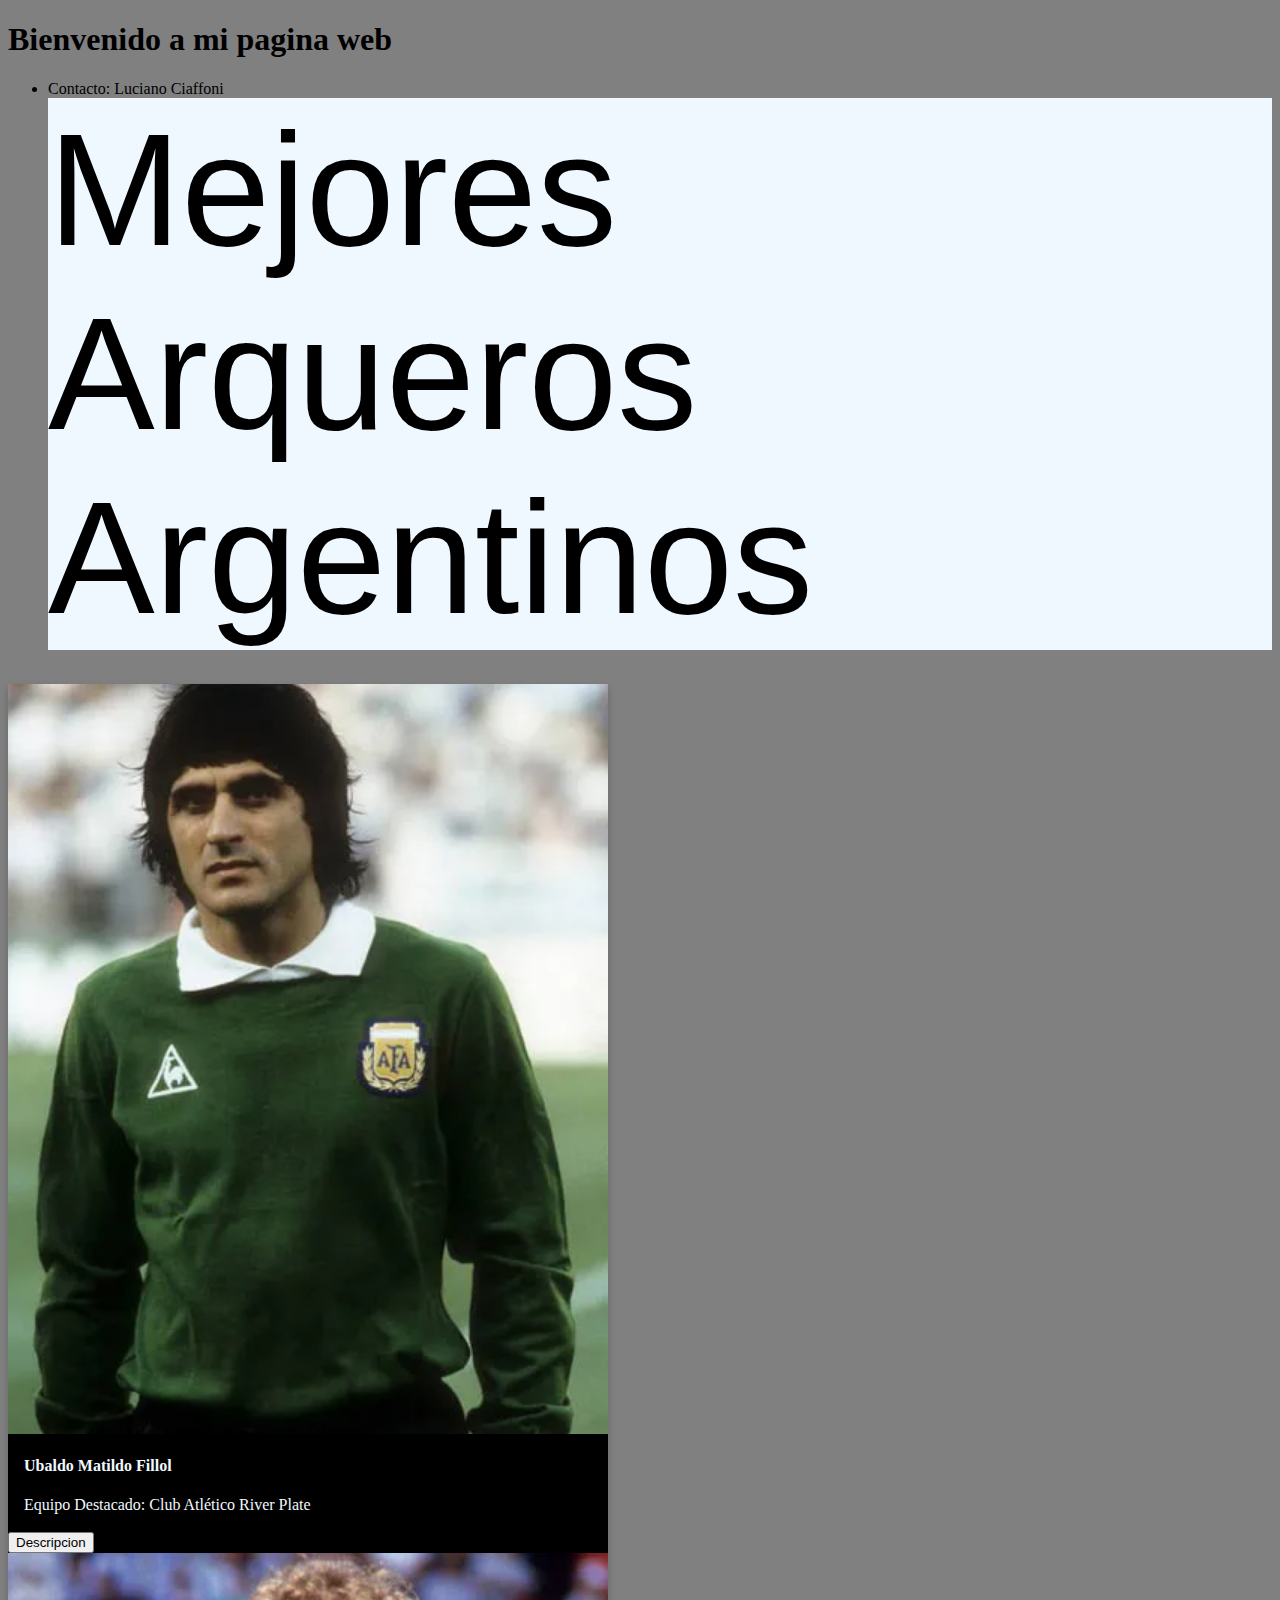
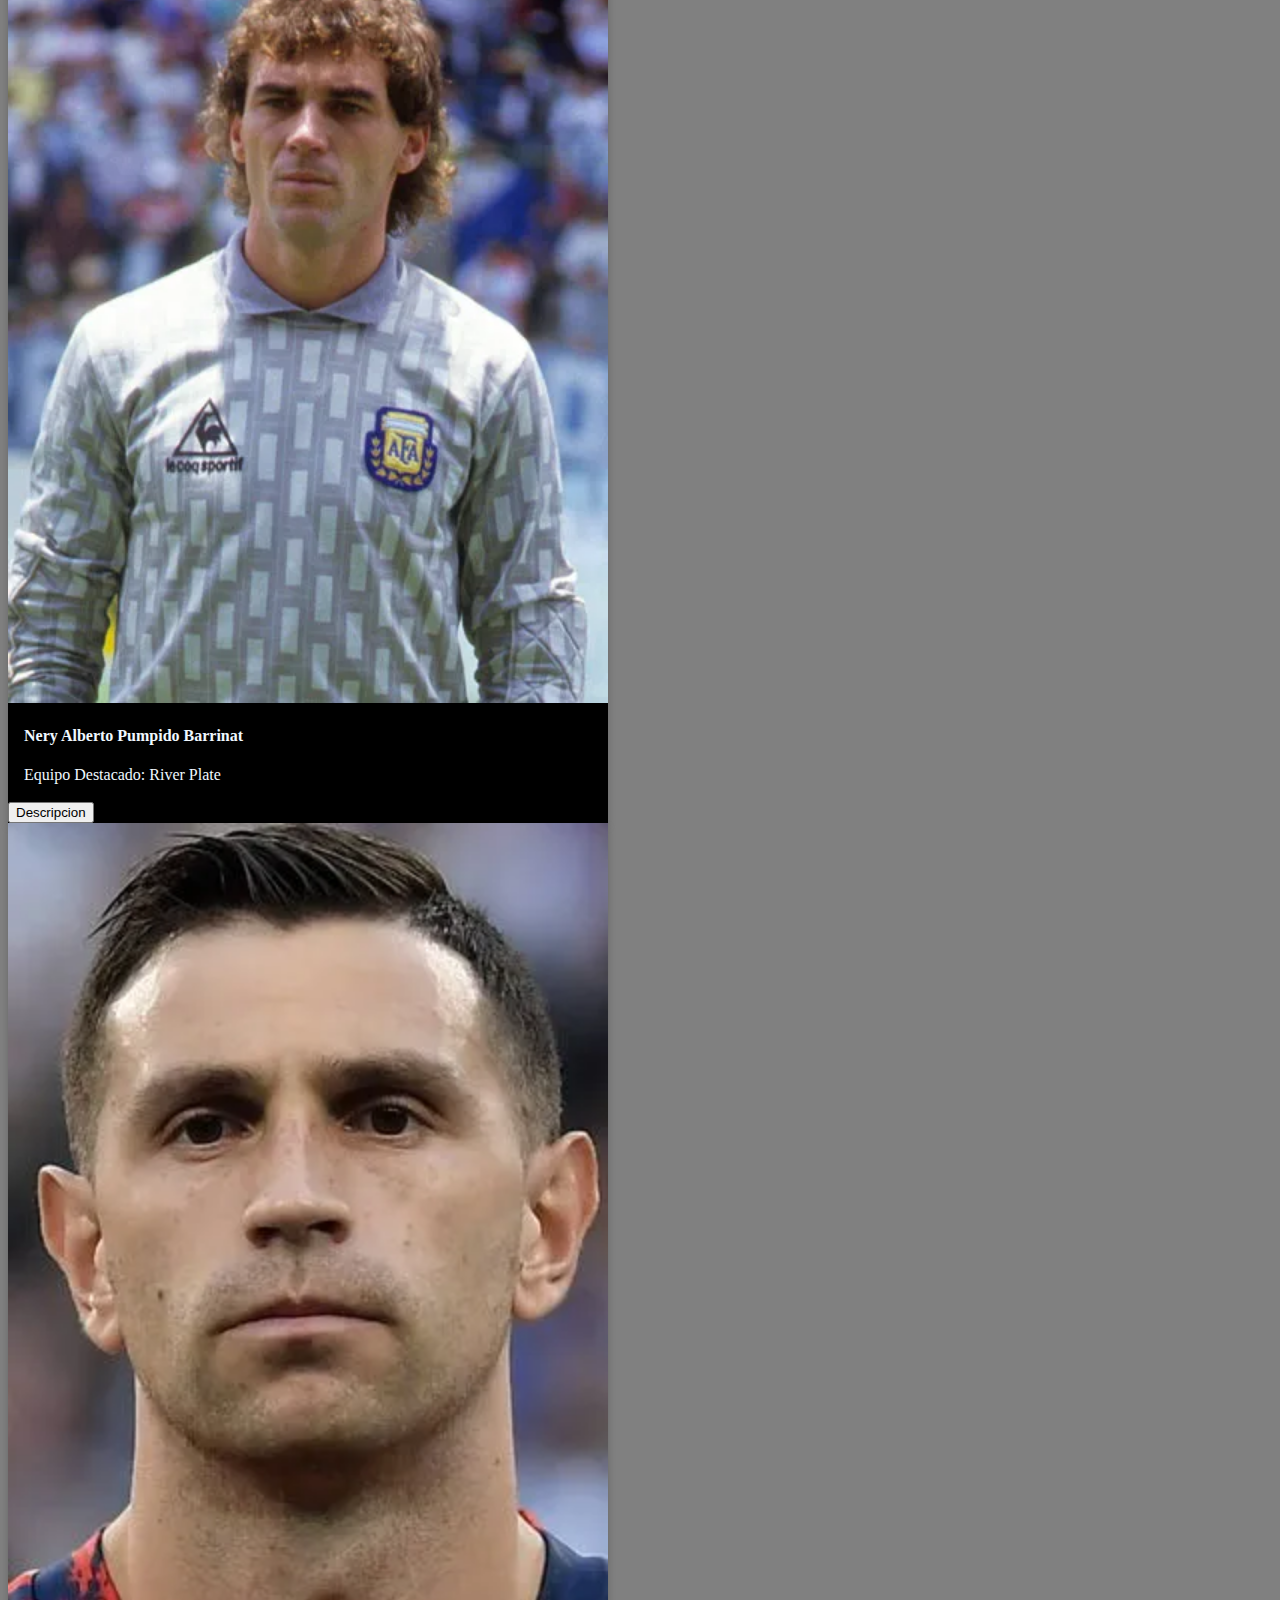
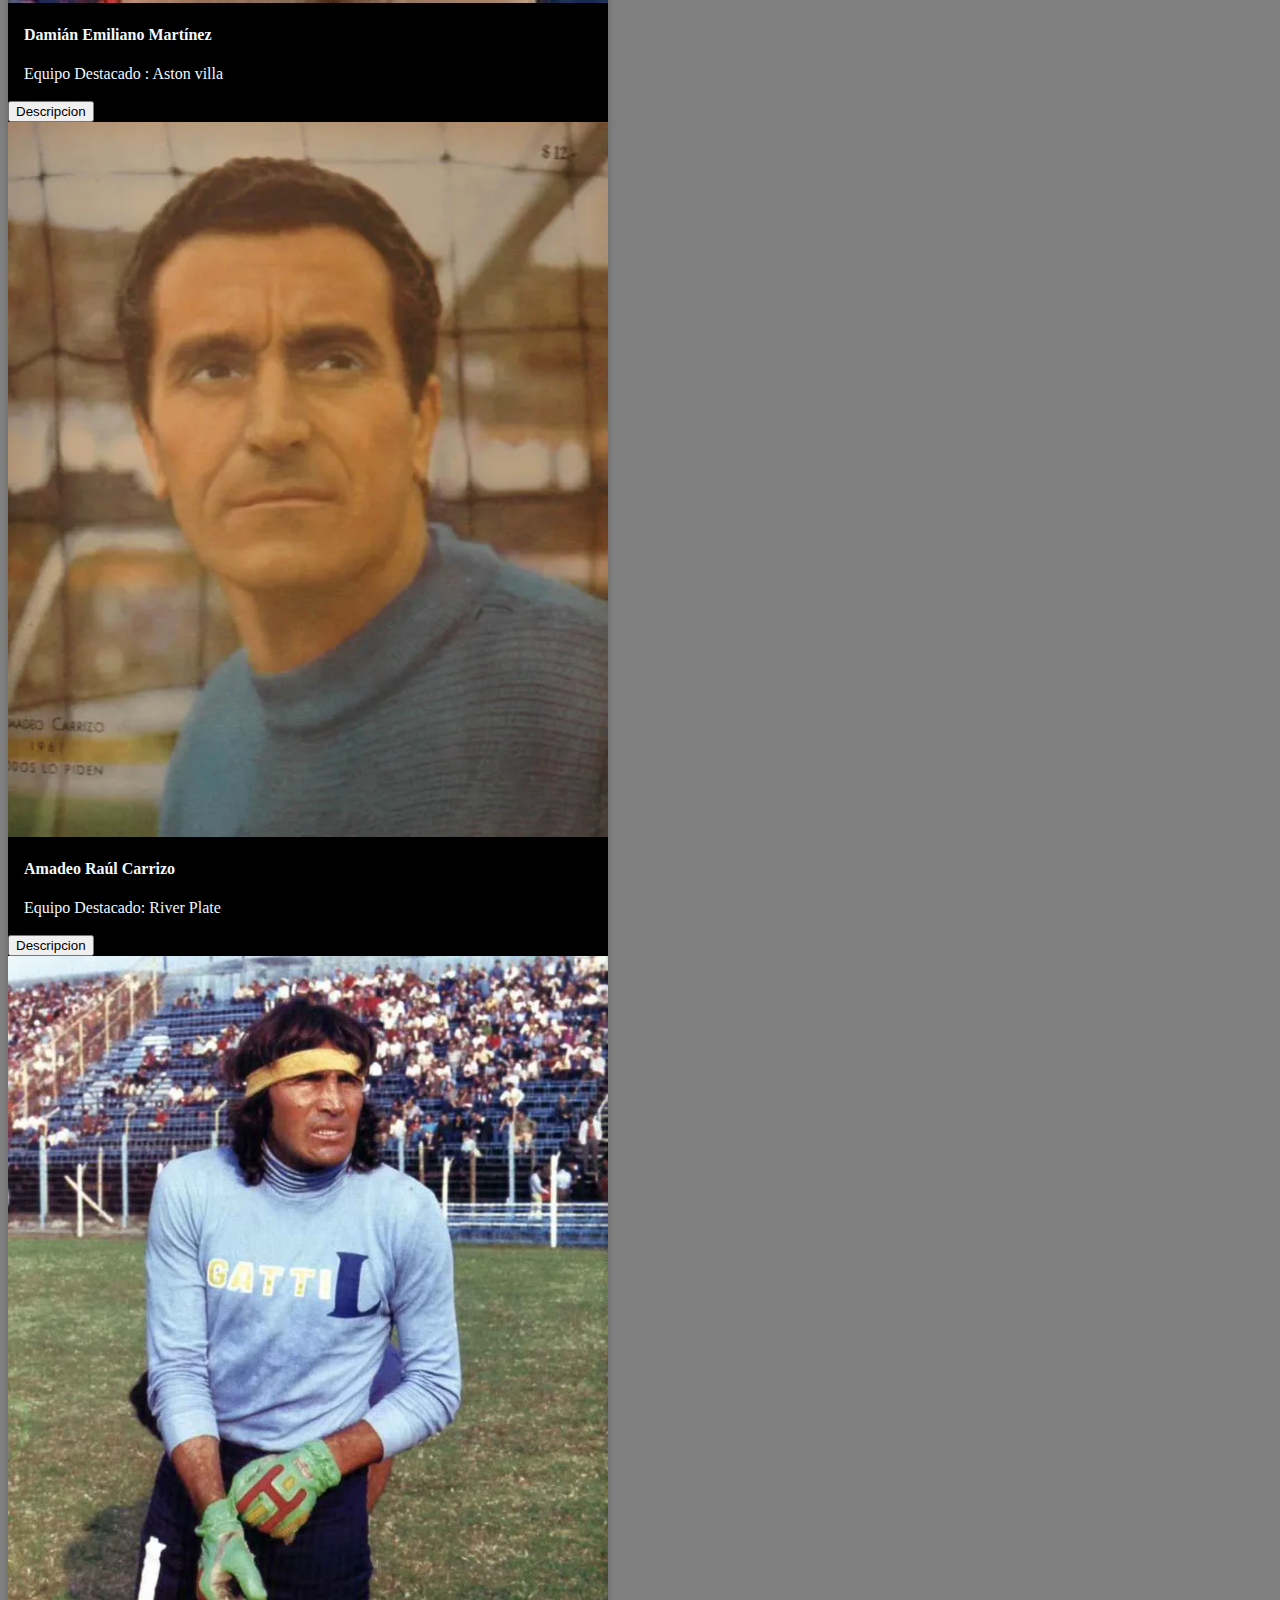
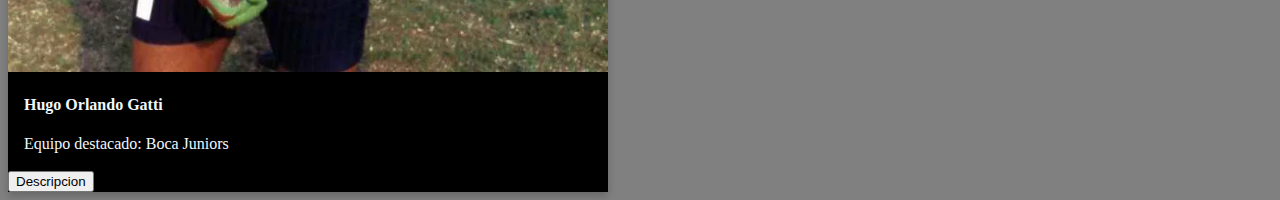
<file: index.html>
<!DOCTYPE html>
<html lang="en">
<head>
    <meta charset="UTF-8">
    <meta name="viewport" content="width=device-width, initial-scale=1.0">
    <link rel="stylesheet" href="style.css">
    <title>Mi pagina web</title>
    
</head>
<body>
    <header>
        <h1>Bienvenido a mi pagina web </h1>
    </header>
    <nav> 
        <ul>
            <li>
                Contacto: Luciano Ciaffoni 
            </li>
           
            <li class="Inicio" >
                Mejores Arqueros
                  Argentinos 
            </li>
        </ul>
    </nav>
        <br>
        <div class="card">
            <img src="./fillol.webp" alt="Avatar" style="width: 600px ; display:flex;align-items: center ; justify-content: center;">
            <div class="container">
              <h4><b>Ubaldo Matildo Fillol</b></h4>
              <p>Equipo Destacado: Club Atlético River Plate  </p>
            </div>
            <button id="descripcionFillol"  >Descripcion</button>
            <div id="descripcion1" class="descripcionOculta1" >
                <p class="titulos1"  >Titulos🏆:
                  Mejor futbolista del año 1977
                  Campeon del mundo 1978 
                  Campeon de la liga Argentina 
                  1981	CA River Plate
                  1980	CA River Plate
                  1979	CA River Plate
                  1979	CA River Plate
                  1977	CA River Plate
                  1975	CA River Plate
                  1975	CA River Plate
                  CAMPEÓN DE LA SUPERCOPA DE ESPAÑA 1984/85  Atletico De Madrid
                  <p class="equipo1" > Equipos⚽:
                    68/69 01/01/1969 Quilmes U20
                    72/73 01/07/1972 Quilmes
                    74/75 01/07/1974 Racing
                    82/83 01/01/1983 River Plate
                    83/84 01/01/1984 Argentinos Jrs.
                    85/86 01/07/1985 Flamengo
                    86/87 01/07/1986 Atlético Madrid
                    86/87 01/07/1986 Atlético Madrid
                    91/92 01/07/1991 Vélez Sarsfield
                  </p>
            </div>
          </div>

          <div class="card">
            <img src="./pumpido.webp" alt="Avatar" style="width: 600px ; display:flex;align-items: center ; justify-content: center;">
            <div class="container">
              <h4><b>Nery Alberto Pumpido Barrinat</b></h4>
              <p>Equipo Destacado: River Plate</p>
            </div>
            <button id="descripcionPumpido" >Descripcion</button>
            <div id="descripcion2" class="descripcionOculta2" >
                <p class="titulos2">  Titulos🏆:
                  Campeon de Libertadores 85/86	CA River Plate
                  Campeon de Intercontinental /86	CA River Plate
                  Campeon de Argentina /86	CA River Plate
                  Campeon del mundo  85/86	CA River Plate
                </p>

                <p class="equipo2" > Equipos⚽:
                  6/77 01/07/1976 CA Unión U20
                  81/82 01/07/1981 Unión Santa Fe
                  83/84 01/07/1983 Vélez Sarsfield
                  88/89 01/07/1988 River Plate
                  90/91 01/12/1990 Real Betis
                  92/93 01/07/1992 Unión Santa Fe
                </p>
            </div>
          </div>

          <div class="card">
            <img src="./dibu.webp" alt="Avatar" style="width: 600px ; display:flex;align-items: center ; justify-content: center;">
            <div class="container">
              <h4><b>Damián Emiliano Martínez</b></h4>
              <p>Equipo Destacado : Aston villa</p>
            </div>
            <button id="descripcionDibu"  >Descripcion</button>
            <div id="descripcion3" class="descripcionOculta3" >
                <p class="titulos3" >Titulos🏆:
                  Campeon de la supercopa de inglatera 
                  2021	Arsenal Fc
                  2016	Arsenal FC	
                  2015	Arsenal FC	
                  Campeon de la FA cup de inglatera 
                  2020	Arsenal FC	
                  2017	Arsenal FC	
                  Campeon de la Copa America
                  20/21	Argentina
                  Campeon de la copa Conmebol-Uefa
                  Campeon del Mundo 
                  2022	Argentina
                </p>
                <p class="equipo3" > Equipos⚽:
                  10/11 01/07/2010 Indep'te U20
                  11/12 04/05/2012 Arsenal Res.
                  11/12 07/05/2012 Oxford United
                  12/13 01/07/2012  Arsenal U21
                  13/14 15/10/2013 Arsenal
                  13/14 31/05/2014 Sheff Wed
                  14/15 20/03/2015 Arsenal
                  14/15 04/05/2015 Rotherham
                  15/16 11/08/2015 Arsenal
                  15/16 31/05/2016 Wolverhampton
                  17/18 02/08/2017 Arsenal
                  17/18 30/06/2018 Getafe CF
                  18/19 23/01/2019 Arsenal
                  18/19 31/05/2019 Reading
                  20/21 16/09/2020 Arsenal
                  20/Actualidad  21/09/2020 Aston villa 
                </p>
            </div>
          </div>

          <div class="card">
            <img src="./amadeo.webp" alt="Avatar" style="width: 600px ; display:flex;align-items: center ; justify-content: center;">
            <div class="container">
              <h4><b> Amadeo Raúl Carrizo</b></h4>
              <p>Equipo Destacado: River Plate </p>
            </div>
            <button id="descripcionCarrizo"  >Descripcion</button>
            <div id="descripcion4" class="descripcionOculta4" >
                <p class="titulos4" >Titulos🏆:
                  Campeon de Argentina 
                  1957	CA River Plate
                  1956	CA River Plate	
                  1955	CA River Plate	
                  1953	CA River Plate	
                  1952	CA River Plate	
                  Campeon de Colombia
                  71/72	Millonarios FC
                </p>
                <p class="equipo4" >Equipos⚽
                  68/69 01/01/1969 River Plate
                  69/70 01/07/1969 Alianza Lima
                  70/71 01/01/1971 Millonarios
                </p>
            </div>
          </div>

          <div class="card">
            <img src="./gatti.webp" alt="Avatar" style="width: 600px ; display:flex;align-items: center ; justify-content: center;">
            <div class="container">
              <h4><b>Hugo Orlando Gatti </b></h4>
              <p>Equipo destacado: Boca Juniors </p>
            </div>
            <button id="descripcionGatti"  >Descripcion</button>
            <div id="descripcion5" class="descripcionOculta5" >
                <p class="titulos5" >Titulos🏆:
                  Campeon de Libertadores 
                  77/78	CA Boca Juniors	
                  76/77	CA Boca Juniors
                  Campeon de Argentina
                  1981	CA Boca Juniors	
                  1976	CA Boca Juniors	
                  1976	CA Boca Juniors
                  Campeon de la copa Intercontinental
                  1978	CA Boca Juniors
                  Mejor futbolista del año
                  1982	Argentina
                </p>
                <p class="equipo5" > Equipos⚽:
                  62/63 01/01/1963 Atlanta U20
                  63/64 01/01/1964 Atlanta
                  68/69 01/01/1969 River Plate
                  74/75 01/01/1975 Gimnasia
                  75/76 01/01/1976 Unión Santa Fe
                  88/89 12/09/1988 Boca Juniors
                </p>
               
            </div>
          </div>
</body>
<script src="java.js"></script>
</html>
</file>
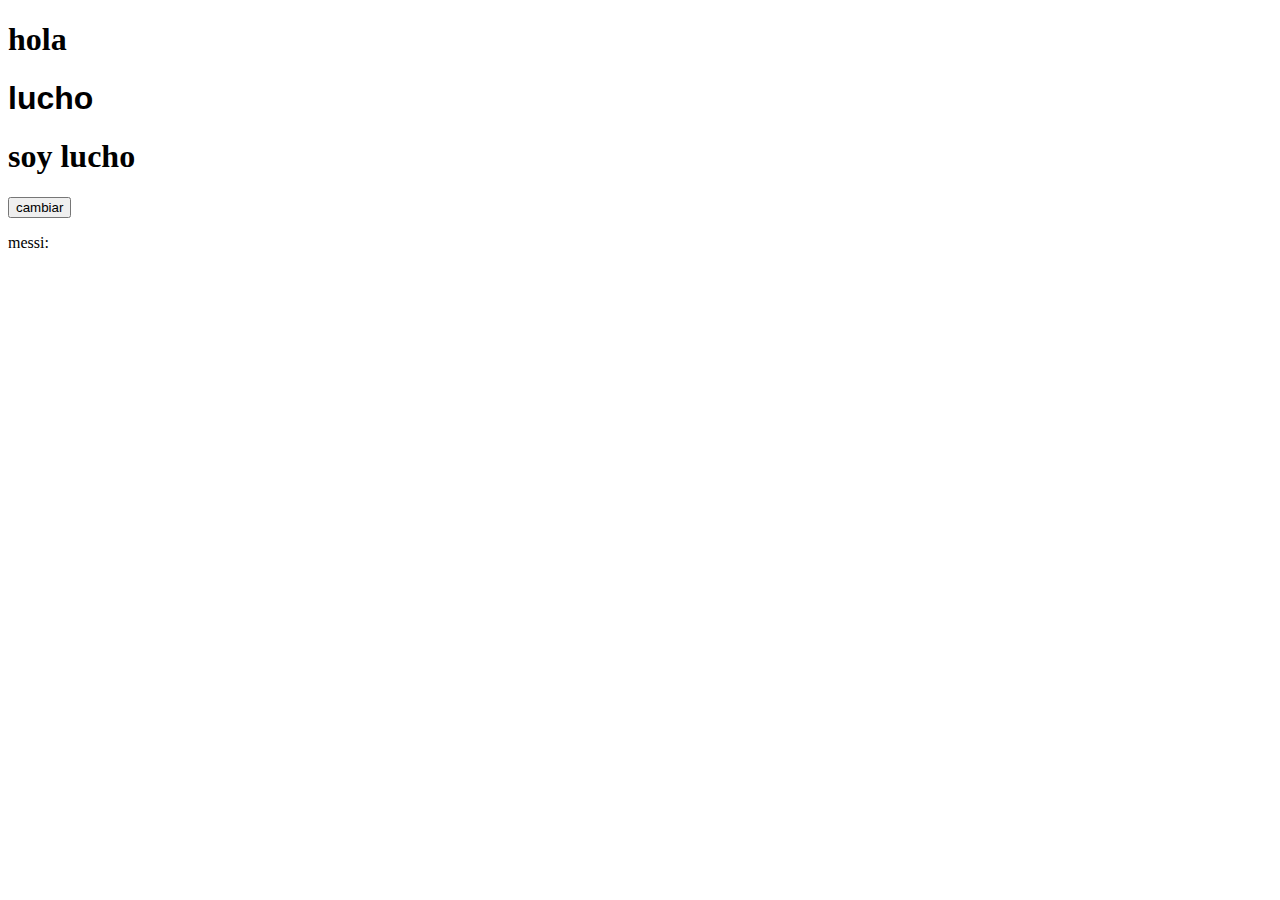
<file: lucho.html>
<!DOCTYPE html>
<html lang="en">
<head>
    <meta charset="UTF-8">
    <meta http-equiv="X-UA-Compatible" content="IE=edge">
    <meta name="viewport" content="width=device-width, initial-scale=1.0">
    <title>Document</title>
    <link rel="stylesheet" href="lucho.css">
</head>
<body>
    <h1 id="saludo" >hola</h1>
    <h1 id="nombre" >lucho</h1>
    <h1 id="soy" >soy lucho</h1>
    <button id="boton1" >cambiar</button>
    <p id="messi" >messi:</p>
</body>
<script src="lucho.js"></script>
</html>
</file>
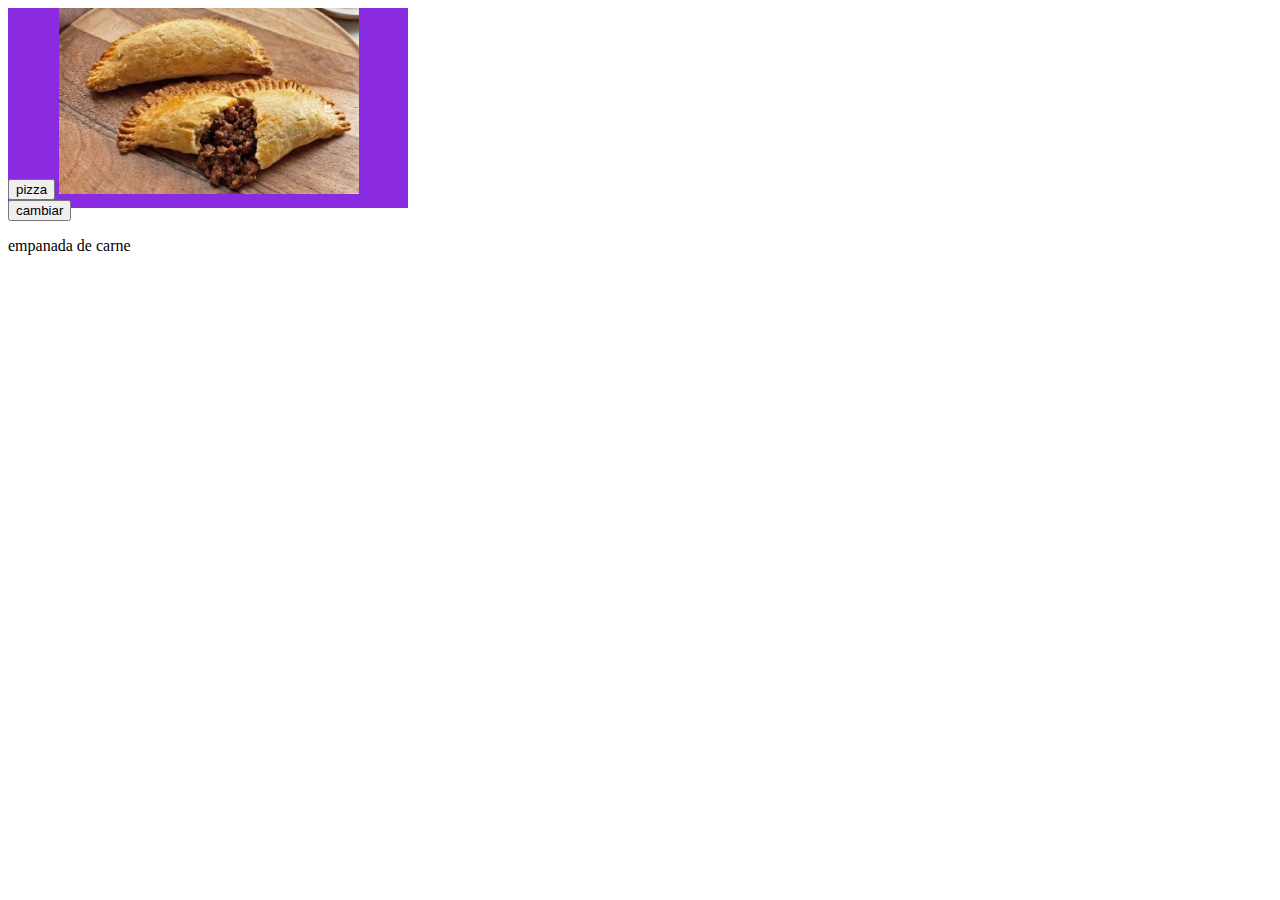
<file: lucho2.html>
<!DOCTYPE html>
<html lang="en">
<head>
    <meta charset="UTF-8">
    <meta name="viewport" content="width=device-width, initial-scale=1.0">
    <title>Document</title>
    <link rel="stylesheet" href="lucho2.css">
</head>
<body>
    
    <div>
        <div id="empanada1" >
            <button id="pizza" >pizza</button>
            <img id="carne" src="./carne.webp" alt="">
            <button id="empanada">cambiar</button>
            <p id="empanadacarne" >empanada de carne</p>
        </div>
    </div>
</body>
<script src="lucho2.js"></script>
</html>
</file>
<file: style.css>
body{
  background-color: grey;
}


.Inicio{
  justify-content: center;
  background-color: aliceblue;

    font-size: 10em;
    font-family: Impact, Haettenschweiler, 'Arial Narrow Bold', sans-serif;
}

.card {

        width: 600px;
    box-shadow: 0 4px 8px 0 rgba(0,0,0,0.2);
    transition: 0.3s;
    background-color: black;
    color: aliceblue;
    
  }

  
  /* On mouse-over, add a deeper shadow */
  .card:hover {
    box-shadow: 0 8px 16px 0 rgba(0,0,0,0.2);
  }
  
  /* Add some padding inside the card container */
  .container {
    padding: 2px 16px;
  }

.descripcionOculta1{
  display: none;
}

.descripcionOculta2{
  display: none;
}

.descripcionOculta3{
  display: none;
}

.descripcionOculta4{
  display: none;
}

.descripcionOculta5{
  display: none;
}
  
.titulos1{
  font-size: 20px;
}

.equipo1{
  font-size: 20px;
}

.titulos2{
  font-size: 20px;
}

.equipo2{
  font-size: 20px;
}

.titulos3{
  font-size: 20px;
}

.equipo3{
  font-size: 20px;
}

.titulos4{
  font-size: 20px;
}

.equipo4{
  font-size: 20px;
}

.titulos5{
  font-size: 20px;
}

.equipo5{
  font-size: 20px;
}
</file>
<file: lucho2.css>
#empanada1{
    background-color: blueviolet;
    width: 400px;
    height: 200px;
}

#carne{
    width: 300px;
}
</file>
<file: lucho.css>
#messi{
    height: 100px;
  }

 
  
  #reset{
    background-color: grey;
    color: black;
  }
  
  #nombre{
  font-family: Arial, Helvetica, sans-serif;
  }
</file>
